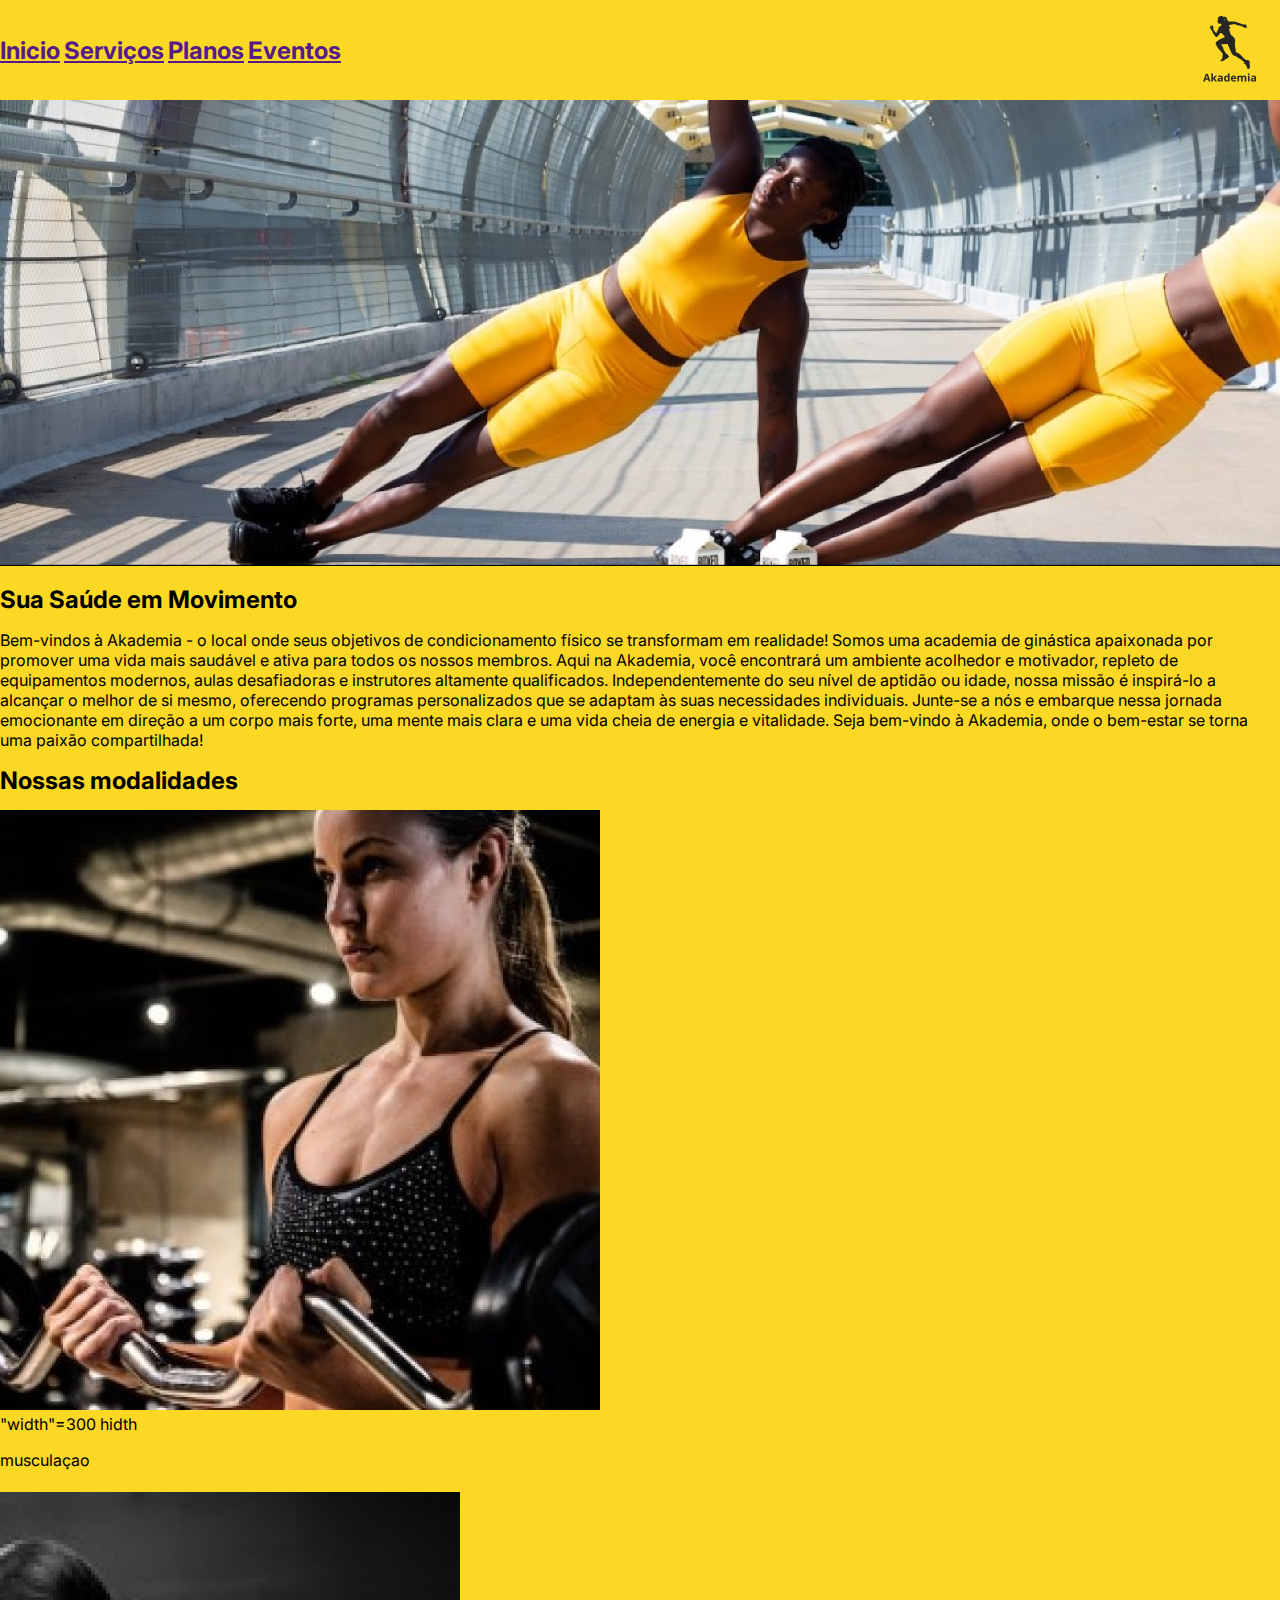
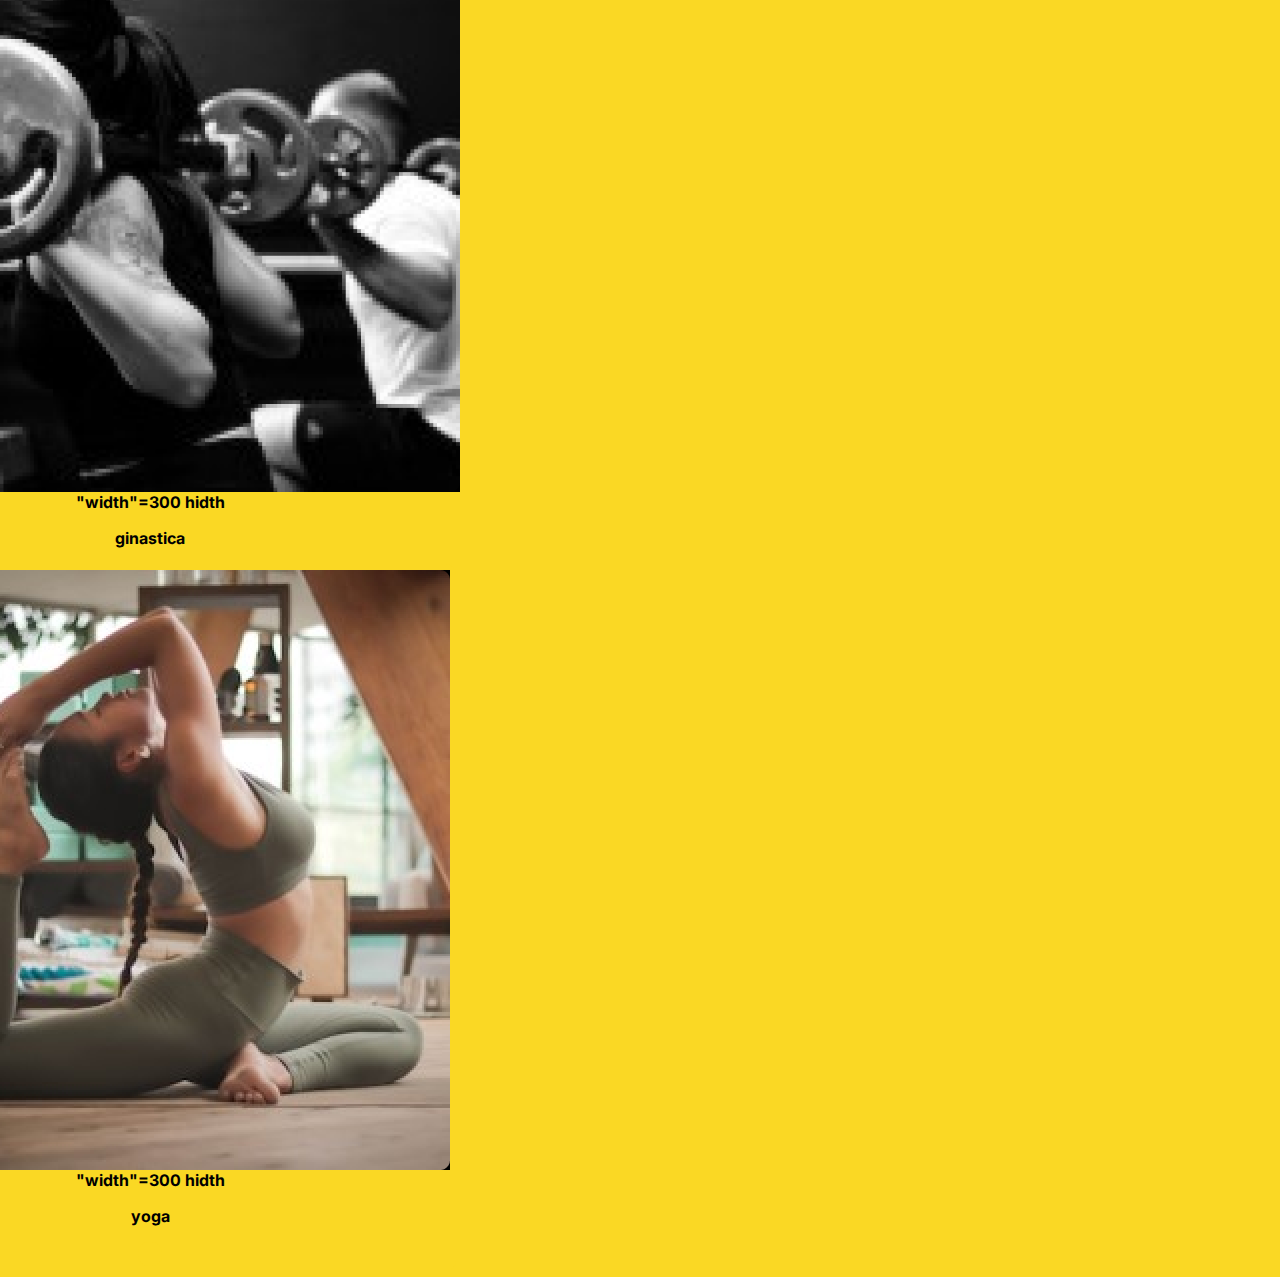
<file: index.html>
<!DOCTYPE html>

<html lang="pt-br">

<head>

    <meta charset="UTF-8">

    <meta http-equiv="X-UA-Compatible" content="IE=edge">

    <meta name="viewport" content="width=device-width, initial-scale=1.0">

   <link rel="preconnect" href="https://fonts.googleapis.com">

   <link rel="preconnect" hrel="http://fonts.gstatic.com" crossorigin>

   <link href="https://fonts.googleapis.com/css2?family= inter&display=swap" rel="stylesheet">

   <link rel="stylesheet" type="text/css" href="estilo3.css"> 

</head>

<body>
         

    <header>
             

        <nav>

                <a href>Inicio</a>

                <a href>Serviços</a>

                <a href>Planos</a>

                <a href>Eventos</a>    

        </nav>
        
        <img src="area_banner/logo1.png" alt=""width="100" height="100"> 
    </header>      
    

        <main>

            <section id="area_banner">

                <img src=" area_banner/alonga1.png" alt="" width="1900">  

            </section>

             

                <h2>Sua Saúde em Movimento</h2>

                <p>Bem-vindos à Akademia - o local onde seus objetivos de condicionamento físico se transformam em realidade! Somos uma academia de ginástica apaixonada por promover uma vida mais saudável e ativa para todos os nossos membros. Aqui na Akademia, você encontrará um ambiente acolhedor e motivador, repleto de equipamentos modernos, aulas desafiadoras e instrutores altamente qualificados. Independentemente do seu nível de aptidão ou idade, nossa missão é inspirá-lo a alcançar o melhor de si mesmo, oferecendo programas personalizados que se adaptam às suas necessidades individuais. Junte-se a nós e embarque nessa jornada emocionante em direção a um corpo mais forte, uma mente mais clara e uma vida cheia de energia e vitalidade. Seja bem-vindo à Akademia, onde o bem-estar se torna uma paixão compartilhada!</p>

            </section>
            

            <section id="area_banner">

                <h2>Nossas modalidades</h2>
                <div id ="painel"
              
                <article>



                <img src="area_banner/musculacao1.png" alt> "width"=300 hidth
                <p>musculaçao</p>
                 <article>


                <img src="area_banner/ginastica1.png" alt> "width"=300 hidth
                <p>ginastica</p>
                <article>

                <img src="area_banner/yoga1.png" alt> "width"=300 hidth
                <p>yoga</p>
                <article>
                </div>

                 

                    










            </section>        

</body>

</html>
</file>
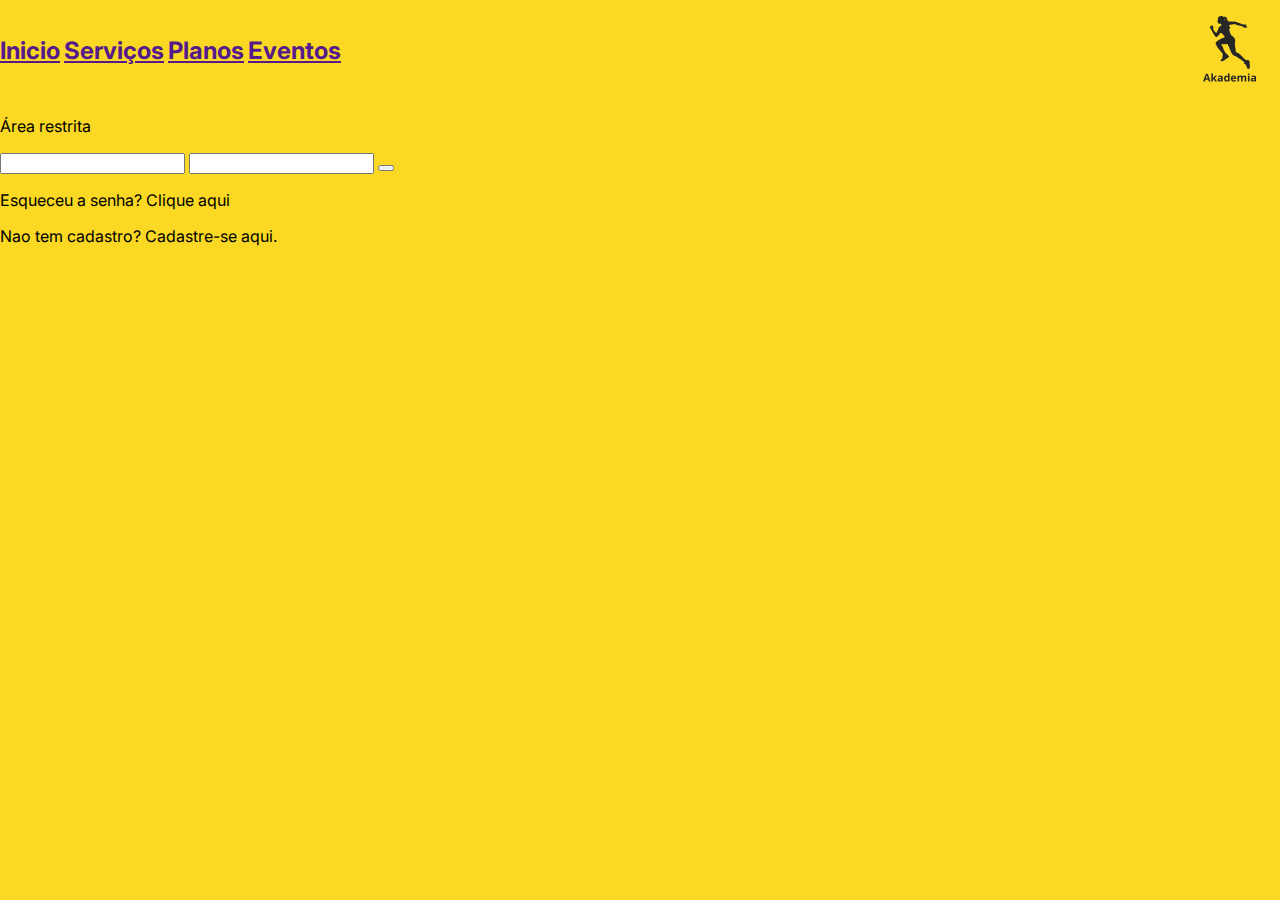
<file: index2.html>
<!DOCTYPE html>

<html lang="pt-br">

<head>

    <meta charset="UTF-8">

    <meta http-equiv="X-UA-Compatible" content="IE=edge">

    <meta name="viewport" content="width=device-width, initial-scale=1.0">

   <link rel="preconnect" href="https://fonts.googleapis.com">

   <link rel="preconnect" hrel="http://fonts.gstatic.com" crossorigin>

   <link href="https://fonts.googleapis.com/css2?family= inter&display=swap" rel="stylesheet">

   <link rel="stylesheet" type="text/css" href="estilo3.css"> 

</head>

<header>
             

    <nav>

            <a href>Inicio</a>

            <a href>Serviços</a>

            <a href>Planos</a>

            <a href>Eventos</a>    

    </nav>
    
    <img src="area_banner/logo1.png" alt=""width="100" height="100"> 
</header>      

<p>Área restrita</p>

<div>
<label for="E-mail:"></label>
<input type="text">
<label for="senha"></label>
<input type="text">
 <button></button>
 <p>Esqueceu a senha? Clique aqui</p>
 <p>Nao tem cadastro? Cadastre-se aqui.</p>
 <img srcv="" alt="">
</div>
</file>
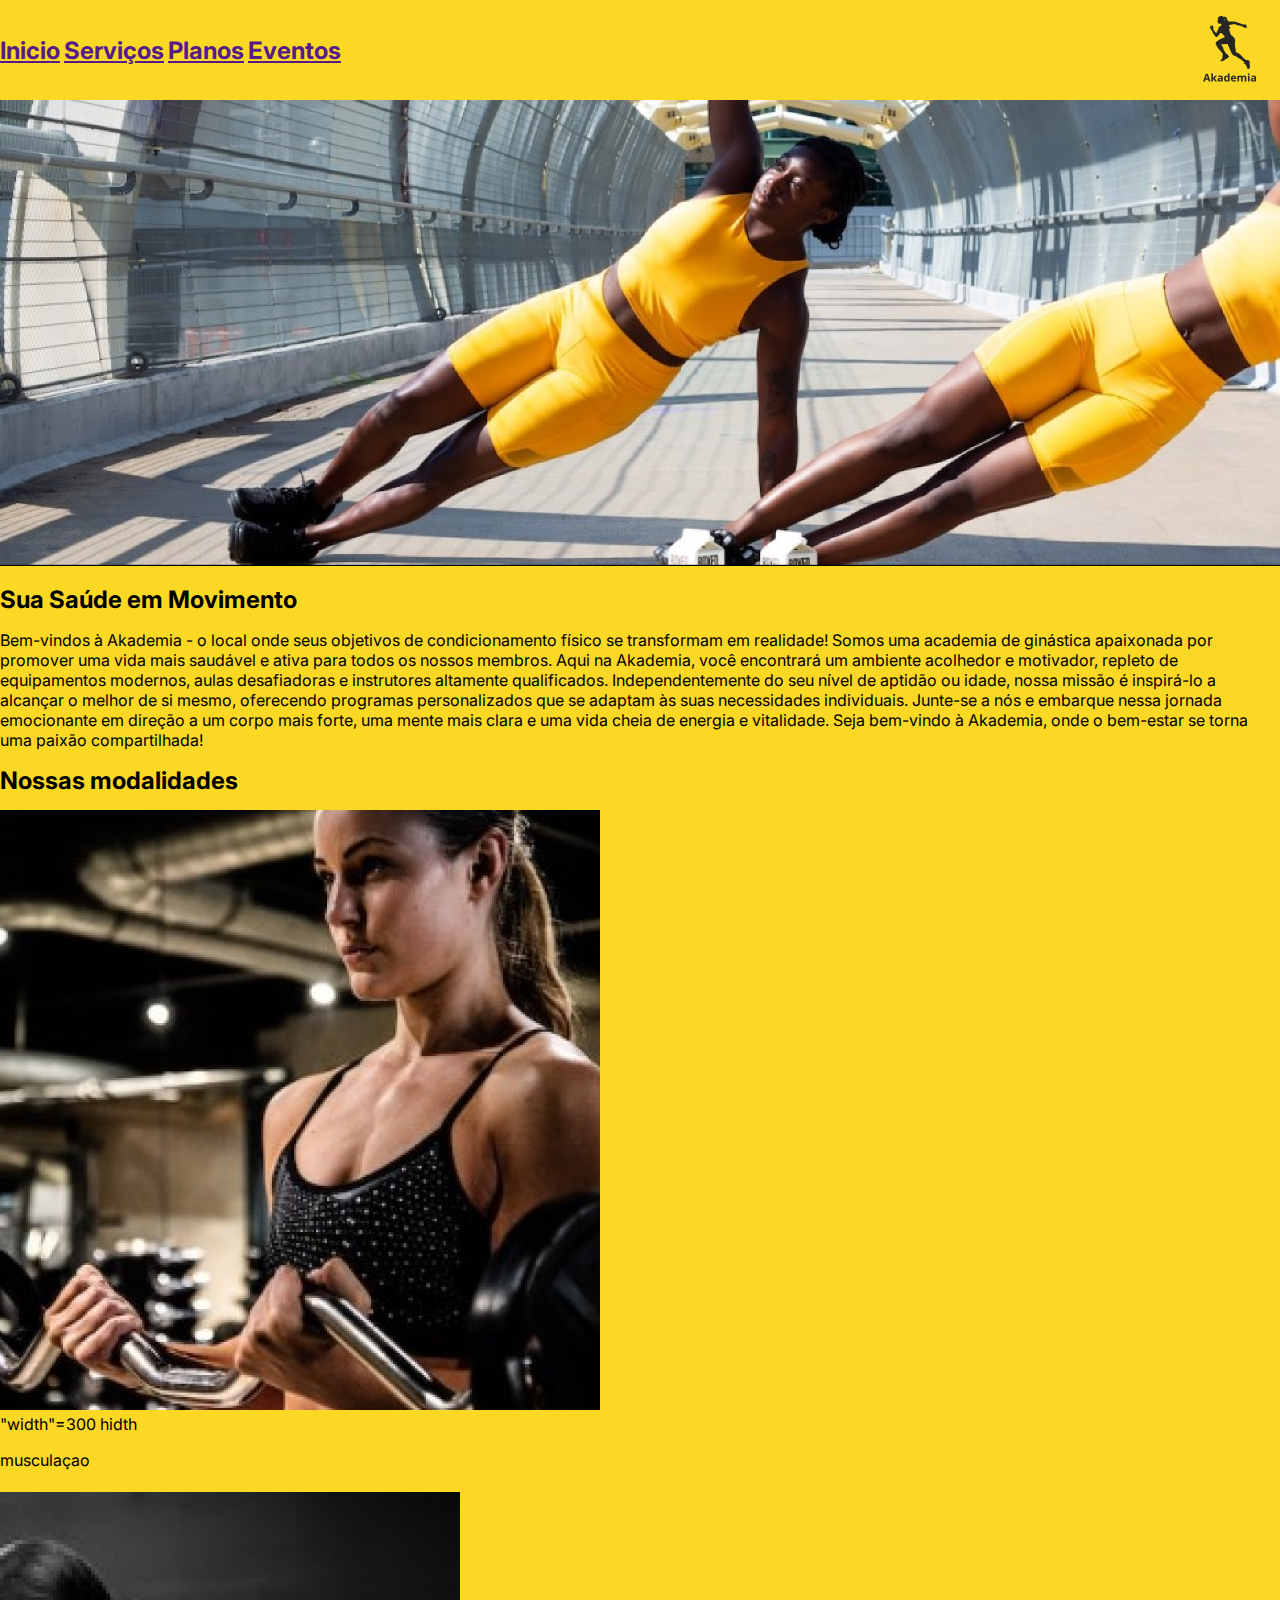
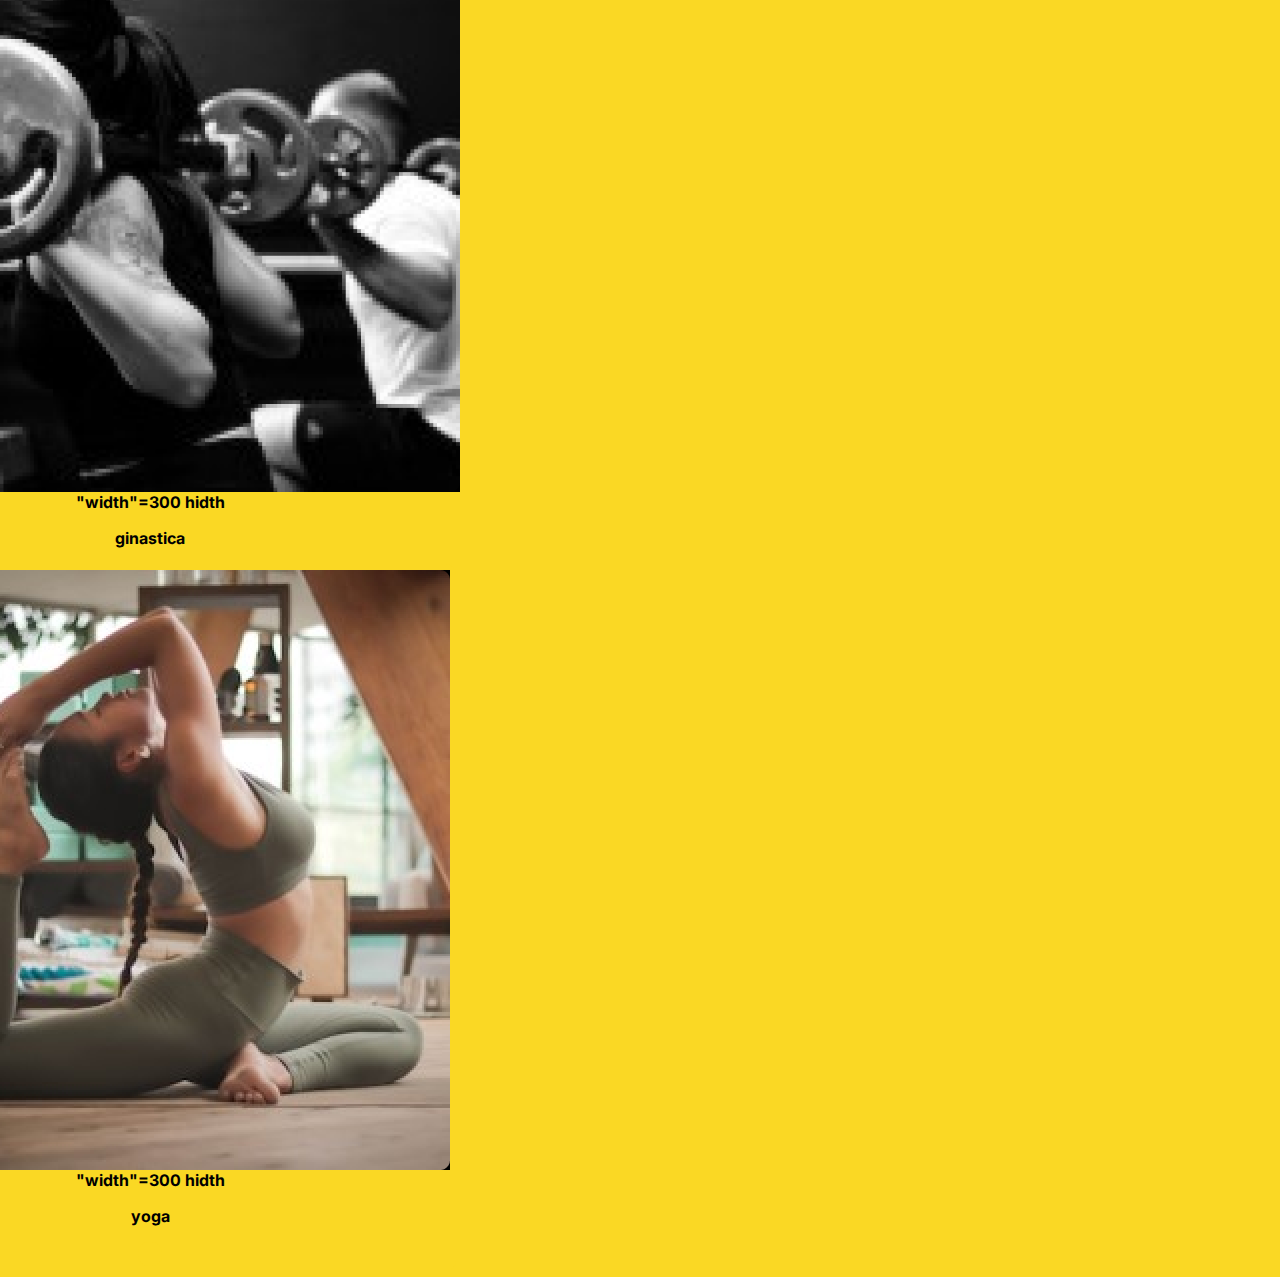
<file: index5.html>
<!DOCTYPE html>

<html lang="pt-br">

<head>

    <meta charset="UTF-8">

    <meta http-equiv="X-UA-Compatible" content="IE=edge">

    <meta name="viewport" content="width=device-width, initial-scale=1.0">

   <link rel="preconnect" href="https://fonts.googleapis.com">

   <link rel="preconnect" hrel="http://fonts.gstatic.com" crossorigin>

   <link href="https://fonts.googleapis.com/css2?family= inter&display=swap" rel="stylesheet">

   <link rel="stylesheet" type="text/css" href="estilo3.css"> 

</head>

<body>
         

    <header>
             

        <nav>

                <a href>Inicio</a>

                <a href>Serviços</a>

                <a href>Planos</a>

                <a href>Eventos</a>    

        </nav>
        
        <img src="area_banner/logo1.png" alt=""width="100" height="100"> 
    </header>      
    

        <main>

            <section id="area_banner">

                <img src=" area_banner/alonga1.png" alt="" width="1900">  

            </section>

             

                <h2>Sua Saúde em Movimento</h2>

                <p>Bem-vindos à Akademia - o local onde seus objetivos de condicionamento físico se transformam em realidade! Somos uma academia de ginástica apaixonada por promover uma vida mais saudável e ativa para todos os nossos membros. Aqui na Akademia, você encontrará um ambiente acolhedor e motivador, repleto de equipamentos modernos, aulas desafiadoras e instrutores altamente qualificados. Independentemente do seu nível de aptidão ou idade, nossa missão é inspirá-lo a alcançar o melhor de si mesmo, oferecendo programas personalizados que se adaptam às suas necessidades individuais. Junte-se a nós e embarque nessa jornada emocionante em direção a um corpo mais forte, uma mente mais clara e uma vida cheia de energia e vitalidade. Seja bem-vindo à Akademia, onde o bem-estar se torna uma paixão compartilhada!</p>

            </section>
            

            <section id="area_banner">

                <h2>Nossas modalidades</h2>
                <div id ="painel"
              
                <article>



                <img src="area_banner/musculacao1.png" alt> "width"=300 hidth
                <p>musculaçao</p>
                 <article>


                <img src="area_banner/ginastica1.png" alt> "width"=300 hidth
                <p>ginastica</p>
                <article>

                <img src="area_banner/yoga1.png" alt> "width"=300 hidth
                <p>yoga</p>
                <article>
                </div>

                 

                    










            </section>        

</body>

</html>
</file>
<file: estilo3.css>
body{
    background-color: #FAD824;
    font-family:'Inter', sans-serif;
    scroll-behavior:smooth;
    margin:0%;
}
header{
    display:flex;
    flex-direction:row;
    align-items: center;
    justify-content:space-between;  
}
a{
    font-weight:bold;
    font-size: 24px;
    margin:-o-10;

}
#haha{
    margin:20px;

}
#imagens{
    display:flex;
    margin:20px;
    background-color:#262626;
    width: 20px;
}

h2{
    margin: 15px 0;
}

#haha2{
    background-color:#262626;
    padding-bottom: 2%;
}

#haha2 h2{
    color:white;
    padding: 20px;
}

article{
    background-color:#FAD824;
    padding: 2%;
    display: flex;
    flex-direction:column;
    align-items: center;
    font-weight: bold;
    border-radius: 10px;

}

footer{
    font-family: 'Inter', sans-serif;
    scroll-behavior: smooth;
    text-align: center;
    font-size: 12px;
}
#painel{
    width: 300px;


}
</file>
